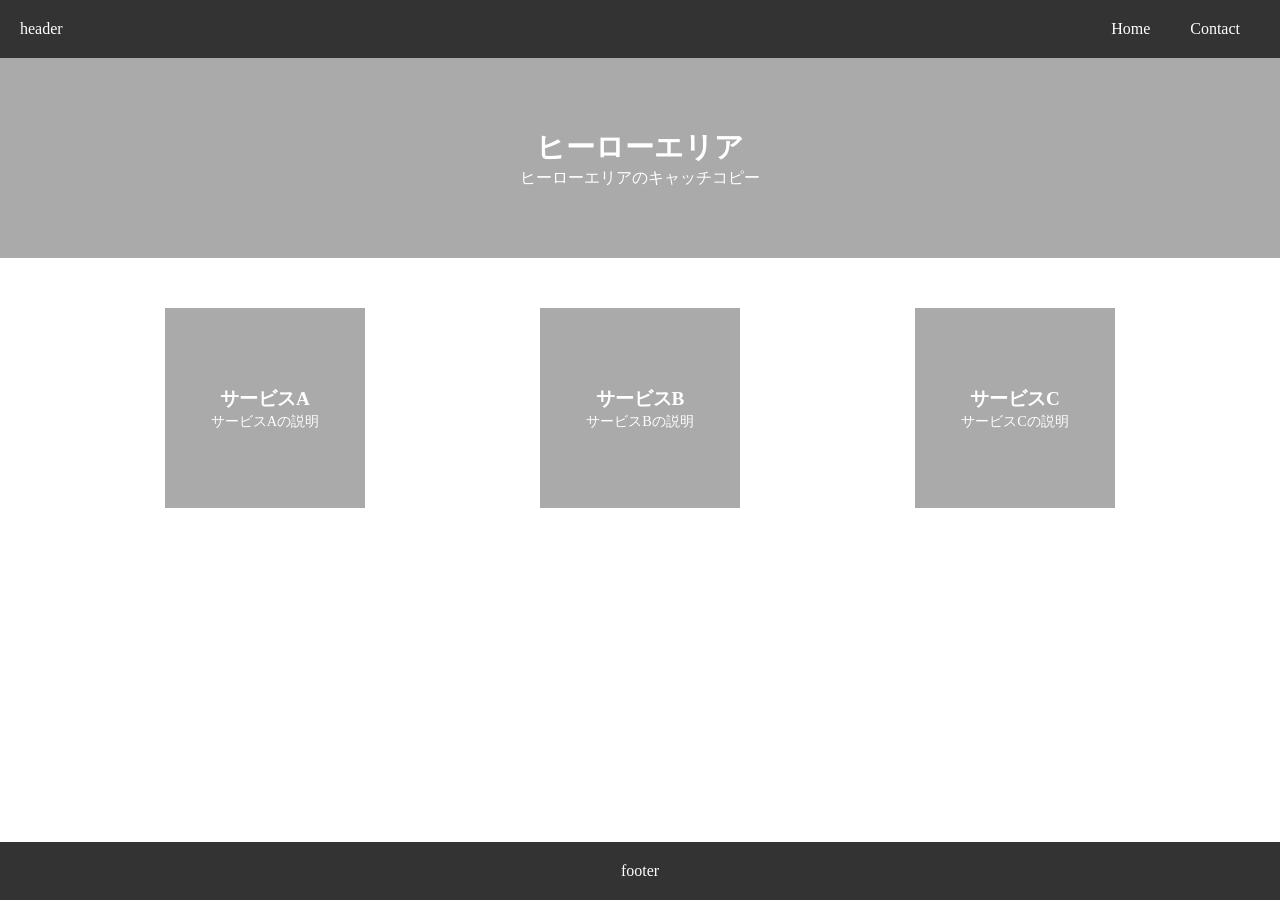
<file: index.html>
<!DOCTYPE html>
<html lang="ja">

<head>
    <meta charset="utf-8">
    <meta name="viewport" content="width=device-width, initial-scale=1.0">
    <title>Simple Web Vanilla - Home</title>
    <link rel="stylesheet" href="style.css">
</head>

<body>
    <header>
        header
        <nav>
            <ul>
                <li><a href="index.html">Home</a></li>
                <li><a href="contact.html">Contact</a></li>
            </ul>
        </nav>
    </header>
    <main>
        <section class="hero">
            <h1>ヒーローエリア</h1>
            <p>ヒーローエリアのキャッチコピー</p>
        </section>
        <section class="services">
            <div class="service">
                <h2>サービスA</h2>
                <p>サービスAの説明</p>
            </div>
            <div class="service">
                <h2>サービスB</h2>
                <p>サービスBの説明</p>
            </div>
            <div class="service">
                <h2>サービスC</h2>
                <p>サービスCの説明</p>
            </div>
        </section>
    </main>
    <footer>
        footer
    </footer>
</body>

</html>
</file>
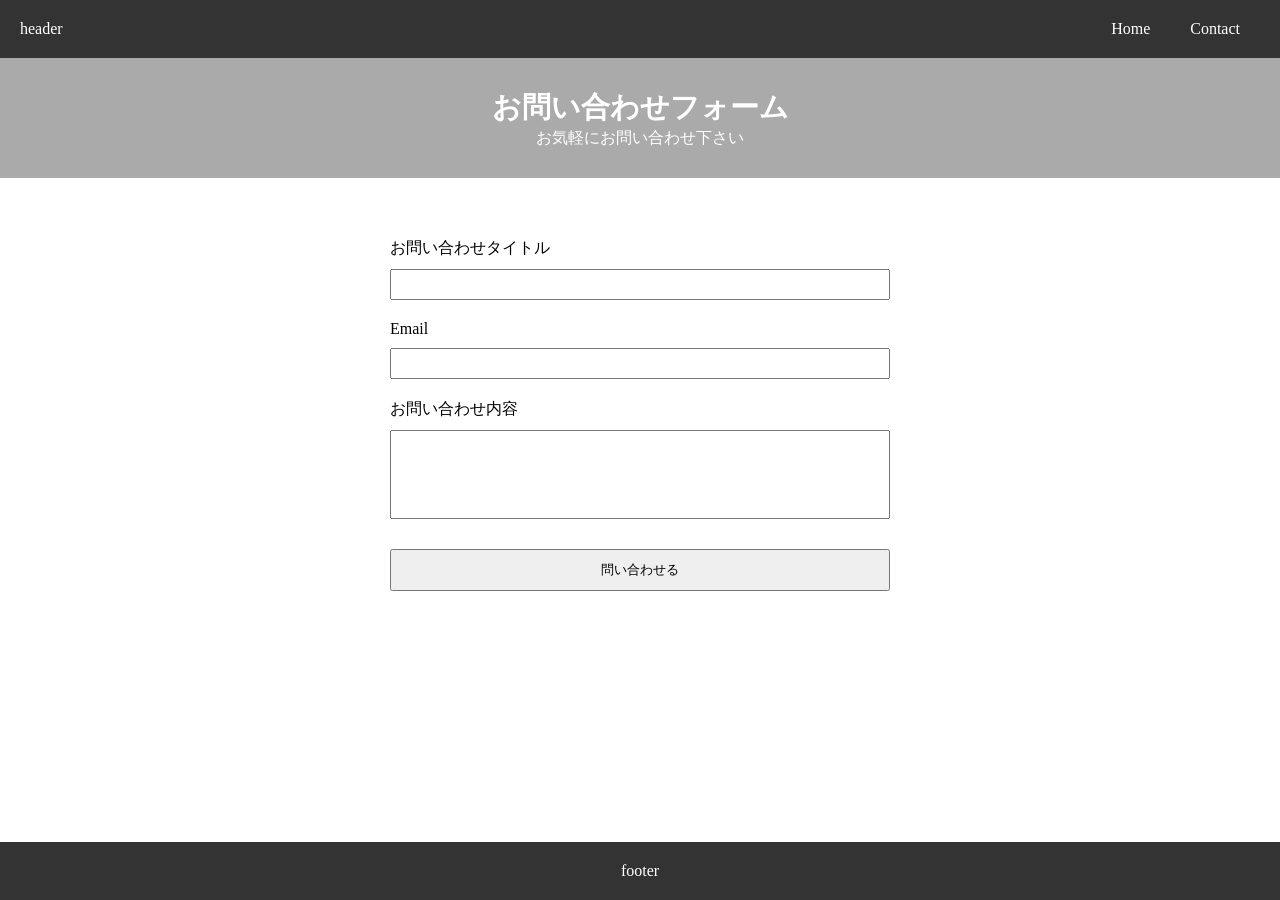
<file: contact.html>
<!DOCTYPE html>
<html lang="ja">

<head>
    <meta charset="utf-8">
    <meta name="viewport" content="width=device-width, initial-scale=1.0">
    <title>Simple Web Vanilla - Contact</title>
    <link rel="stylesheet" href="style.css">
</head>

<body>
    <header>
        header
        <nav>
            <ul>
                <li><a href="index.html">Home</a></li>
                <li><a href="contact.html">Contact</a></li>
            </ul>
        </nav>
    </header>
    <main>
        <section class="hero" style="height: 120px;">
            <h1>お問い合わせフォーム</h1>
            <p>お気軽にお問い合わせ下さい</p>
        </section>
        <section>
            <form class="contact-form">

                <label for="title">お問い合わせタイトル</label>
                <input type="text" id="title">
                <p class="error-message" id="error-message-title">
                    お問い合わせタイトルを正しく入力して下さい。</p>

                <label for="email">Email</label>
                <input type="text" id="email">
                <p class="error-message" id="error-message-email">
                    Emailを正しく入力して下さい。</p>

                <label for="message">お問い合わせ内容</label>
                <textarea id="message" rows="5"></textarea>
                <p class="error-message" id="error-message-message">
                    お問い合わせ内容を正しく入力して下さい。</p>

                <button type="submit" id="contact-button">問い合わせる</button>

            </form>
        </section>
    </main>
    <footer>
        footer
    </footer>
    <script src="script.js"></script>
</body>

</html>
</file>
<file: style.css>
* {
    margin: 0;
    padding: 0;
    box-sizing: border-box;
}

/* body */
body {
    display: flex;
    flex-direction: column;
    min-height: 100vh;
}

/* main */
main {
    flex: 1;
}


/* header */
header {
    background-color: #333;
    color: #fff;
    display: flex;
    padding: 20px;
    justify-content: space-between;
}

header ul {
    display: flex;
}

header li {
    list-style: none;
}

header a {
    color: #fff;
    text-decoration: none;
    padding: 0 20px;
}

header a:hover {
    color: #aaa;
}

/* hero */
.hero {
    background-color: #aaa;
    height: 200px;
    display: flex;
    flex-direction: column;
    justify-content: center;
    align-items: center;
}

.hero h1 {
    color: #fff;
    font-size: 1.8rem;
}

.hero p {
    color: #fff;
}

/* services */
.services {
    display: flex;
    justify-content: space-evenly;
    margin-top: 50px;
    gap: 10px;
}

.service {
    background-color: #aaa;
    height: 200px;
    width: 200px;
    display: flex;
    flex-direction: column;
    justify-content: center;
    align-items: center;
}

.service h2 {
    color: #fff;
    font-size: 1.2rem;
}

.service p {
    color: #fff;
    font-size: 0.9rem;
}

/* footer */
footer {
    background-color: #333;
    color: #fff;
    padding: 20px;
    text-align: center;
    margin-top: 50px;
}

/* レスポンシブ対応 */
@media(max-width:700px) {
    .services {
        flex-direction: column;
        align-items: center;
        gap: 20px;
    }

    .service {
        height: 100px;
        width: 80%;
    }
}

/* form */
.contact-form {
    display: flex;
    flex-direction: column;
    width: 500px;
    margin: 50px auto;
    gap: 10px;
}

.contact-form label {
    margin-top: 10px;
}

.contact-form input {
    padding: 6px;
}

.contact-form textarea {
    padding: 6px;
    resize: none;
}

.contact-form button {
    margin-top: 20px;
    padding: 10px;
}

.error-message {
    font-size: 0.8rem;
    color: #f00;
    display: none;
}

/* 復号セレクタ error-messageかつshowを持つ要素に適用されます*/
.error-message.show {
    display: block;
}
</file>
